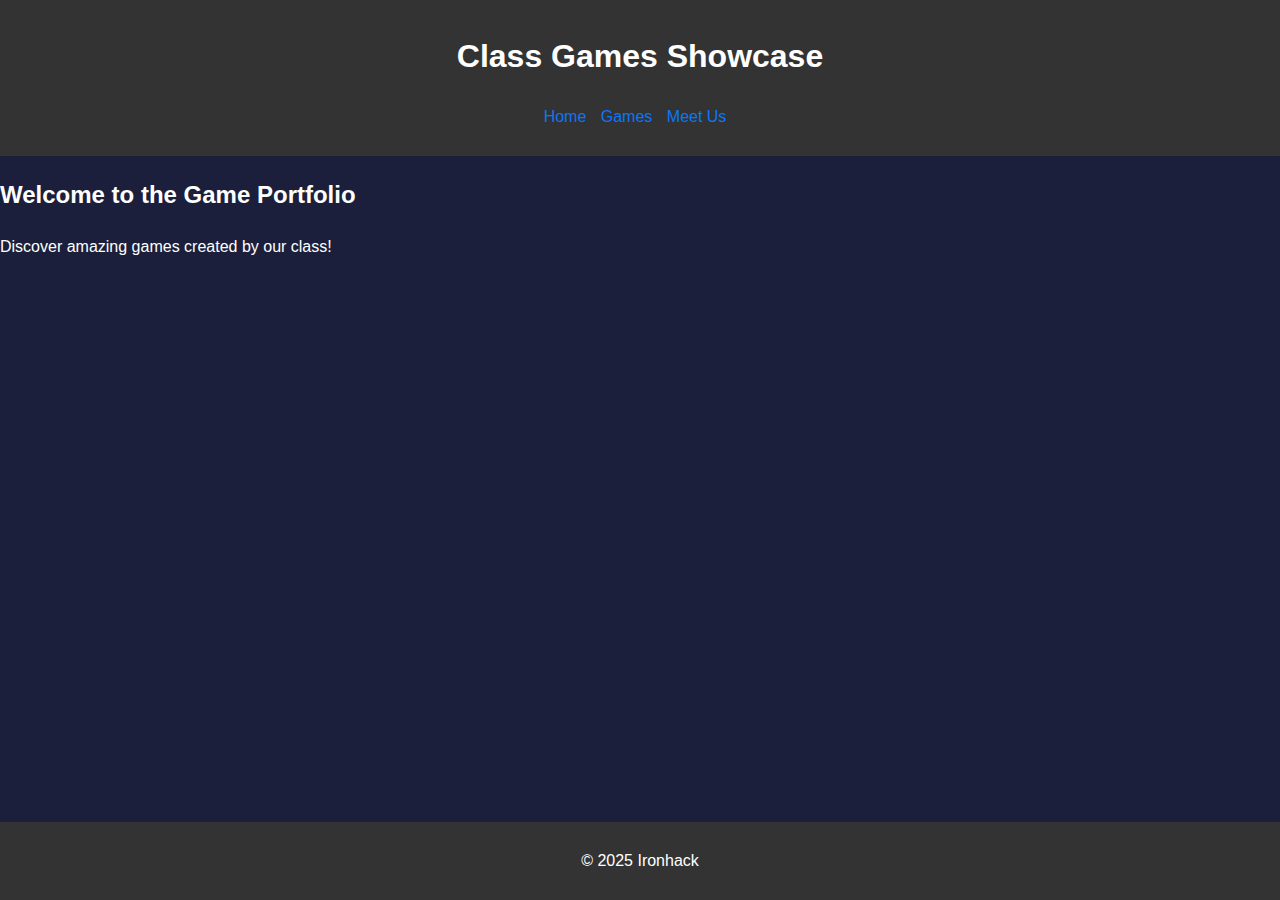
<file: index.html>
<!DOCTYPE html>
<html lang="en">
  <head>
    <meta charset="UTF-8" />
    <meta name="viewport" content="width=device-width, initial-scale=1.0" />
    <title>Game Portfolio</title>
    <link rel="stylesheet" href="./css/styles.css" />
  </head>
  <body>
    <header>
      <h1>Class Games Showcase</h1>
      <nav>
        <ul>
          <li><a href="index.html">Home</a></li>
          <li><a href="pages/game-links.html">Games</a></li>
          <li><a href="pages/meet-us.html">Meet Us</a></li>
        </ul>
      </nav>
    </header>
    <main>
      <section id="intro">
        <h2>Welcome to the Game Portfolio</h2>
        <p>Discover amazing games created by our class!</p>
      </section>
      <!-- Add more sections as needed -->
    </main>
    <footer>
      <p>© 2025 Ironhack</p>
    </footer>
  </body>
</html>
</file>
<file: css/styles.css>
body {
  font-family: Arial, sans-serif;
  line-height: 1.6;
  margin: 0;
  padding: 0;
  background-color: #1b1f3b;
  color: #333;
}

header {
  background-color: #333;
  color: #fff;
  padding: 10px 0;
  text-align: center;
}

nav ul {
  list-style: none;
  padding: 0;
}

nav ul li {
  display: inline;
  margin-right: 10px;
}

a {
  color: #0a77f9;
  text-decoration: none;
}

#intro{
  color:#fff;
}

footer {
  background-color: #333;
  color: #fff;
  text-align: center;
  padding: 10px 0;
  position: fixed;
  width: 100%;
  bottom: 0;
}

.game-container {
  display: flex;
  flex-direction: column;
  align-items: center;
  padding: 20px;
  gap: 20px;
}

.game-item {
  display: flex;
  align-items: stretch; /* Ensures consistent height among items */
  padding: 15px;
  border: 1px solid #000000;
  border-radius: 8px;
  background-color: #0b4a92;
  max-width: 800px;
  width: 100%;
  box-shadow: 0 4px 8px rgba(0, 0, 0, 0.1);
}

.game-preview {
  width: 200px;
  height: auto;
  margin-right: 20px;
  border-radius: 8px;
  object-fit: cover;
}

.creator-details {
  display: flex;
  align-items: center;
}

.creator-photo {
  width: 80px;
  height: 80px;
  border-radius: 50%;
  margin-right: 20px;
  object-fit: cover;
}

.game-info {
  flex: 1;
}

.game-info h2 {
  margin: 0;
  font-size: 1.5em;
  color: #ffffff;
}

.game-info p {
  margin: 5px 0;
  color: #ffffff;
}

.game-info a {
  display: inline-block;
  margin-top: 10px;
  padding: 8px 16px;
  background-color: #000000;
  color: #fff;
  text-decoration: none;
  border-radius: 5px;
  transition: background-color 0.3s;
}

.game-info a:hover {
  background-color: #0a66d9;
}

@media (max-width: 600px) {
  .game-item {
    flex-direction: column;
    align-items: flex-start;
  }

  .game-preview {
    margin-bottom: 10px;
    width: 100%; /* Full width for smaller screens */
    height: auto;
  }

  .creator-details {
    flex-direction: column;
    align-items: flex-start;
  }

  .creator-photo {
    margin-bottom: 10px;
  }
}

/* ===== MEET US PAGE ===== */

.team-container {
  display: flex;
  flex-direction: column;
  align-items: center;
  gap: 20px;
  padding: 20px;
  max-width: 900px;
  margin: 0 auto;
}

.team-member {
  display: flex;
  align-items: center;
  width: 100%;
  padding: 15px 20px;
  border-radius: 10px;
  background-color: #0b4a92; /* same card color as games */
  box-shadow: 0 4px 8px rgba(0, 0, 0, 0.4);
  transition: transform 0.2s ease, box-shadow 0.2s ease;
}

.team-member:hover {
  transform: translateY(-3px);
  box-shadow: 0 6px 16px rgba(0, 0, 0, 0.6);
}

.team-photo {
  width: 100px;
  height: 100px;
  border-radius: 50%;
  object-fit: cover;
  margin-right: 20px;
  border: 2px solid #ffffff;
}

.team-info {
  flex: 1;
}

.team-info h2 {
  margin: 0 0 5px 0;
  font-size: 1.4rem;
  color: #ffffff;
}

.team-info .role {
  margin: 0 0 10px 0;
  font-size: 0.95rem;
  color: #cbd5f5;
  font-style: italic;
}

.team-info blockquote {
  margin: 0;
  font-size: 0.95rem;
  color: #e5e7eb;
  border-left: 3px solid #93c5fd;
  padding-left: 10px;
  font-style: italic;
}

/* Optional: page title for Meet Us */
.meet-us-title {
  text-align: center;
  margin-top: 30px;
  margin-bottom: 10px;
}

/* Responsive: stack vertically on small screens */
@media (max-width: 600px) {
  .team-member {
    flex-direction: column;
    align-items: flex-start;
  }

  .team-photo {
    margin-right: 0;
    margin-bottom: 10px;
  }
}
</file>
